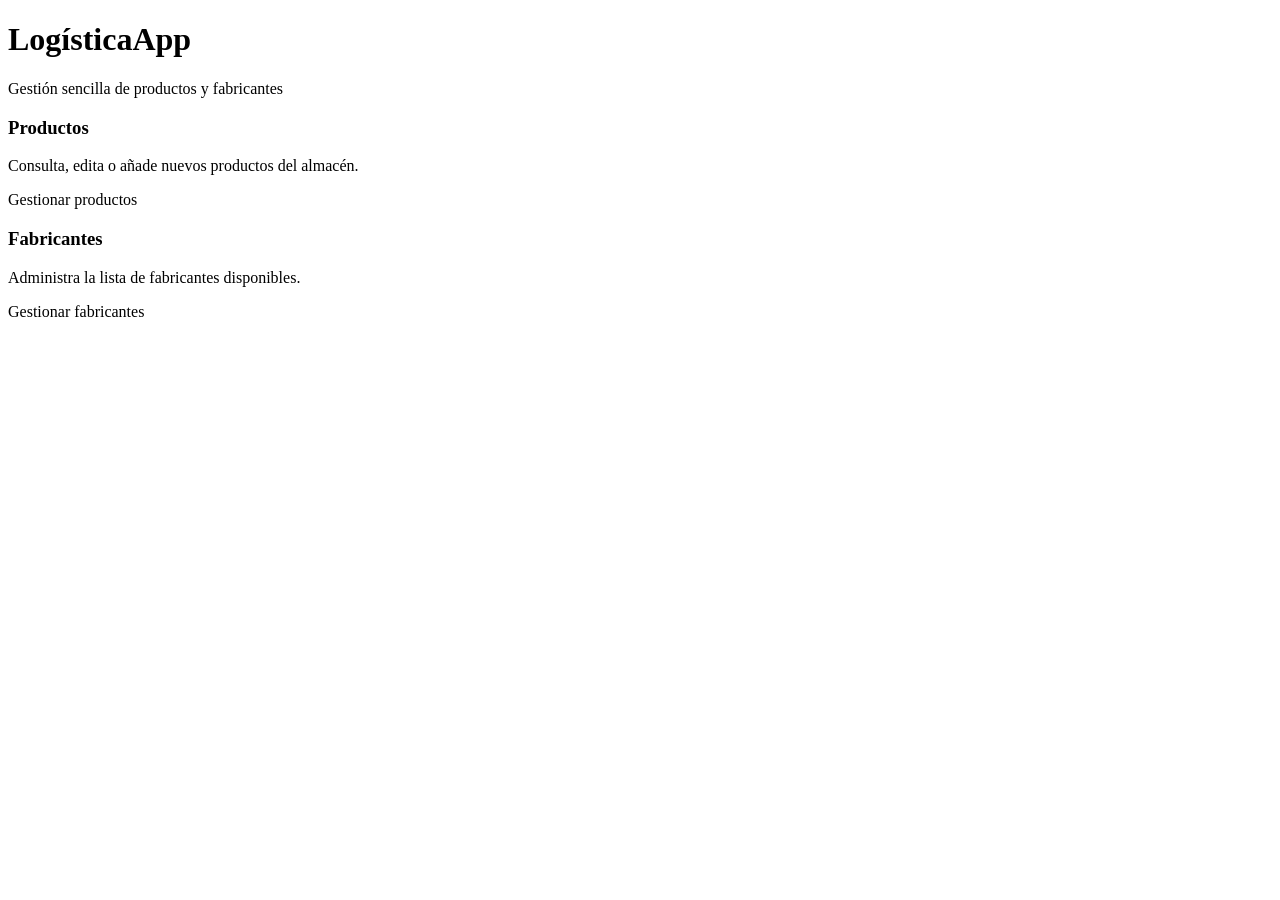
<file: src/main/resources/templates/index.html>
<!DOCTYPE html>
<html lang="es" xmlns:th="http://www.thymeleaf.org">
<head th:replace="~{fragments/layout :: head('Inicio')}"></head>
<body>

<div class="container py-5">
    <div class="hero text-center">
        <h1 class="display-4">LogísticaApp</h1>
        <p class="lead text-muted mb-5">Gestión sencilla de productos y fabricantes</p>

        <div class="row justify-content-center g-4">
            <div class="col-md-5 col-lg-4">
                <div class="card tarjeta h-100 p-3">
                    <div class="card-body">
                        <h3 class="text-primary">Productos</h3>
                        <p class="text-muted">Consulta, edita o añade nuevos productos del almacén.</p>
                        <a th:href="@{/productos}" class="btn btn-primary rounded-pill px-4">Gestionar productos</a>
                    </div>
                </div>
            </div>
            <div class="col-md-5 col-lg-4">
                <div class="card tarjeta h-100 p-3">
                    <div class="card-body">
                        <h3 class="text-success">Fabricantes</h3>
                        <p class="text-muted">Administra la lista de fabricantes disponibles.</p>
                        <a th:href="@{/fabricantes}" class="btn btn-success rounded-pill px-4">Gestionar fabricantes</a>
                    </div>
                </div>
            </div>
        </div>
    </div>
</div>

</body>
</html>
</file>
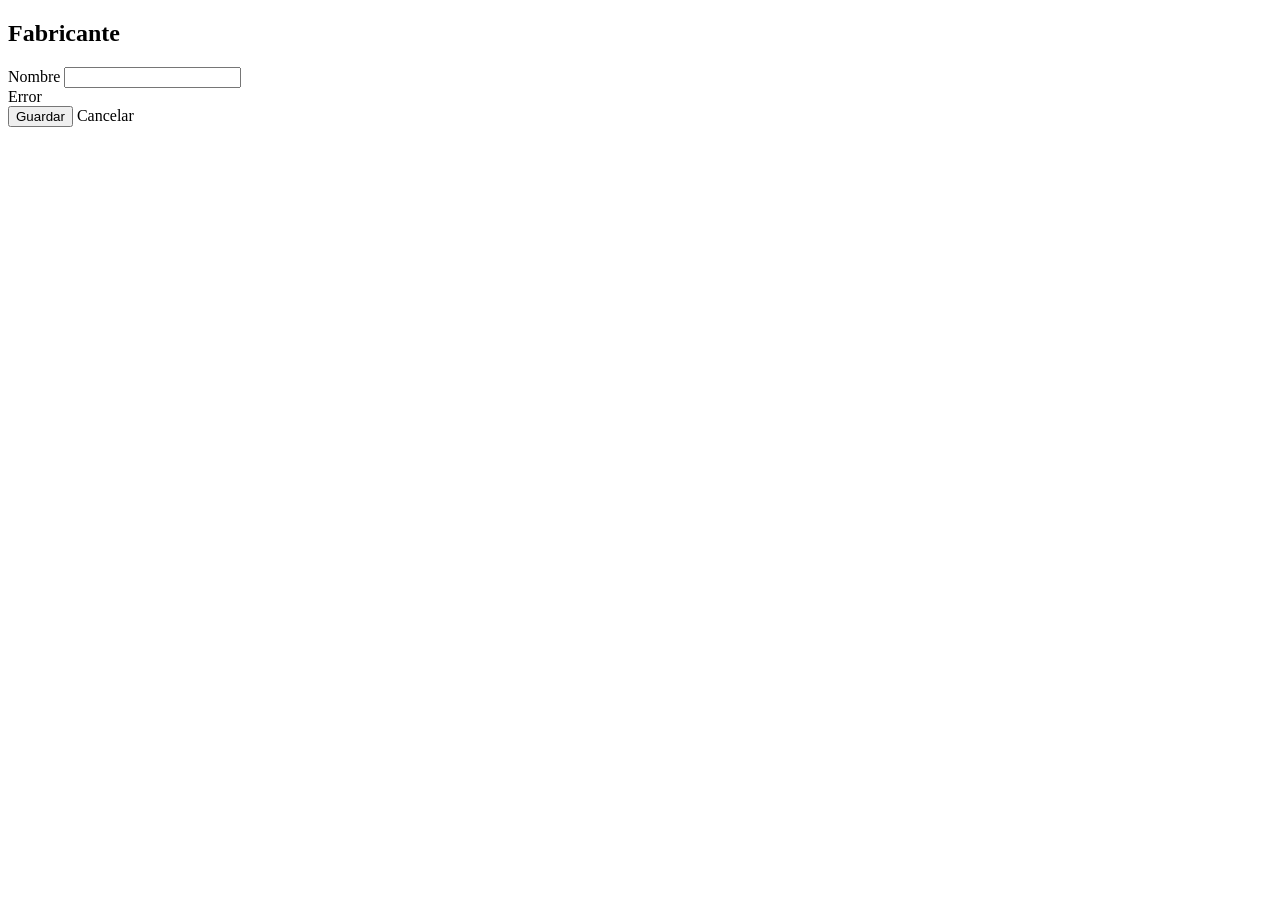
<file: src/main/resources/templates/fabricantes/formulario.html>
<!DOCTYPE html>
<html lang="es" xmlns:th="http://www.thymeleaf.org">
<head th:replace="~{fragments/layout :: head('Fabricante')}"></head>
<body>
<nav th:replace="~{fragments/layout :: navbar}"></nav>

<div class="container" style="max-width: 640px;">

    <h2 class="text-success mb-4"
        th:text="${fabricante.codigo == null} ? 'Nuevo fabricante' : ('Editar fabricante ' + ${fabricante.codigo})">
        Fabricante
    </h2>

    <form th:action="@{/fabricantes/guardar}" th:object="${fabricante}" method="post"
          class="card card-body shadow-sm" novalidate>

        <input type="hidden" th:field="*{codigo}">

        <div class="mb-4">
            <label for="nombre" class="form-label">Nombre</label>
            <input type="text" th:field="*{nombre}" class="form-control"
                   th:classappend="${#fields.hasErrors('nombre')} ? 'is-invalid'">
            <div class="invalid-feedback" th:errors="*{nombre}">Error</div>
        </div>

        <div class="d-flex gap-2">
            <button type="submit" class="btn btn-success"><i class="bi bi-save"></i> Guardar</button>
            <a th:href="@{/fabricantes}" class="btn btn-outline-secondary">Cancelar</a>
        </div>
    </form>
</div>

<th:block th:replace="~{fragments/layout :: scripts}"></th:block>
</body>
</html>
</file>
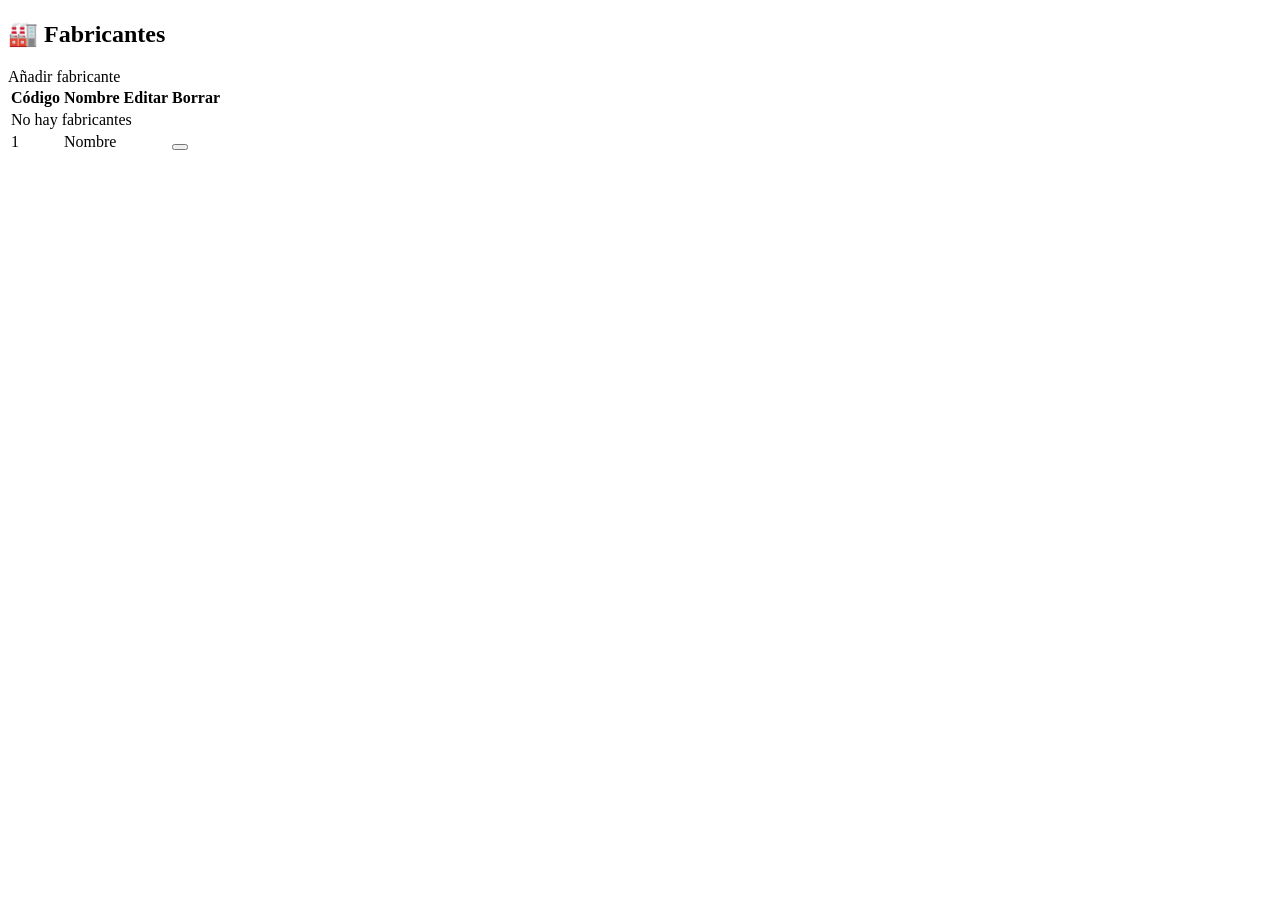
<file: src/main/resources/templates/fabricantes/lista.html>
<!DOCTYPE html>
<html lang="es" xmlns:th="http://www.thymeleaf.org">
<head th:replace="~{fragments/layout :: head('Fabricantes')}"></head>
<body>
<nav th:replace="~{fragments/layout :: navbar}"></nav>

<div class="container" style="max-width: 800px;">

    <div class="d-flex justify-content-between align-items-center mb-3">
        <h2 class="text-success">🏭 Fabricantes</h2>
        <a th:href="@{/fabricantes/nuevo}" class="btn btn-success">
            <i class="bi bi-plus-lg"></i> Añadir fabricante
        </a>
    </div>

    <div th:replace="~{fragments/layout :: alertas}"></div>

    <table class="table table-bordered table-hover bg-white align-middle">
        <thead class="table-dark">
        <tr>
            <th>Código</th>
            <th>Nombre</th>
            <th class="col-accion">Editar</th>
            <th class="col-accion">Borrar</th>
        </tr>
        </thead>
        <tbody>
        <tr th:if="${#lists.isEmpty(fabricantes)}">
            <td colspan="4" class="text-center text-muted">No hay fabricantes</td>
        </tr>
        <tr th:each="f : ${fabricantes}">
            <td th:text="${f.codigo}">1</td>
            <td th:text="${f.nombre}">Nombre</td>
            <td>
                <a th:href="@{/fabricantes/editar/{codigo}(codigo=${f.codigo})}"
                   class="btn btn-warning btn-sm" title="Editar">
                    <i class="bi bi-pencil"></i>
                </a>
            </td>
            <td>
                <form th:action="@{/fabricantes/borrar/{codigo}(codigo=${f.codigo})}" method="post"
                      onsubmit="return confirm('¿Seguro que quieres borrar este fabricante?');">
                    <button type="submit" class="btn btn-danger btn-sm" title="Borrar">
                        <i class="bi bi-trash"></i>
                    </button>
                </form>
            </td>
        </tr>
        </tbody>
    </table>
</div>

<th:block th:replace="~{fragments/layout :: scripts}"></th:block>
</body>
</html>
</file>
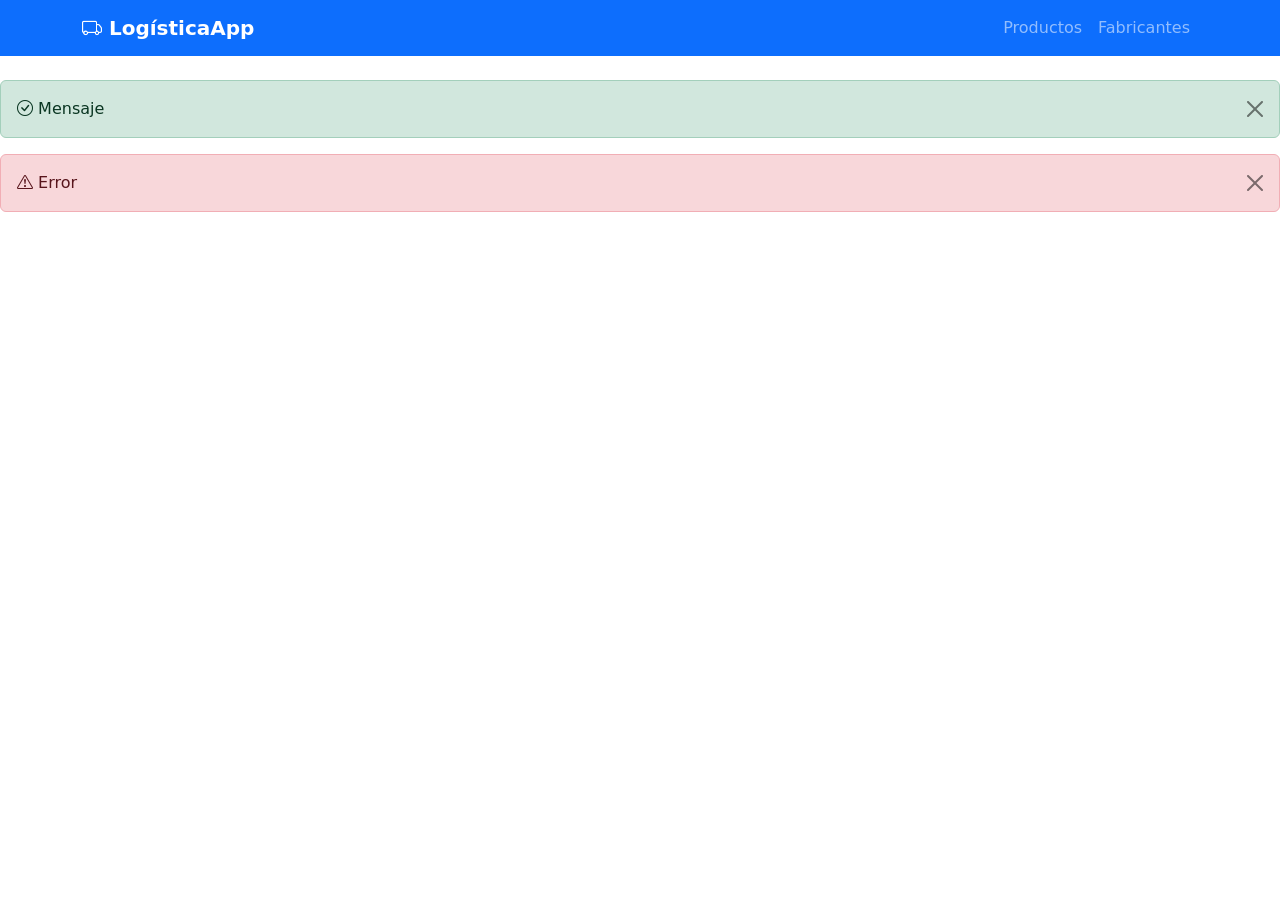
<file: src/main/resources/templates/fragments/layout.html>
<!DOCTYPE html>
<html lang="es" xmlns:th="http://www.thymeleaf.org">

<!-- Fragmento 1: <head> común. Recibe el título de la página -->
<head th:fragment="head(titulo)">
    <meta charset="UTF-8">
    <meta name="viewport" content="width=device-width, initial-scale=1">
    <title th:text="${titulo} + ' · LogísticaApp'">LogísticaApp</title>
    <link rel="icon" type="image/x-icon" th:href="@{/favicon.ico}">
    <link rel="stylesheet" href="https://cdn.jsdelivr.net/npm/bootstrap@5.3.3/dist/css/bootstrap.min.css">
    <link rel="stylesheet" href="https://cdn.jsdelivr.net/npm/bootstrap-icons@1.11.3/font/bootstrap-icons.min.css">
    <link rel="stylesheet" th:href="@{/css/estilos.css}">
</head>

<body>

<!-- Fragmento 2: barra de navegación -->
<nav th:fragment="navbar" class="navbar navbar-expand navbar-dark bg-primary mb-4">
    <div class="container">
        <a class="navbar-brand fw-bold" th:href="@{/}"><i class="bi bi-truck"></i> LogísticaApp</a>
        <div class="navbar-nav">
            <a class="nav-link" th:href="@{/productos}">Productos</a>
            <a class="nav-link" th:href="@{/fabricantes}">Fabricantes</a>
        </div>
    </div>
</nav>

<!-- Fragmento 3: mensajes flash (éxito / error) tras un redirect -->
<div th:fragment="alertas">
    <div th:if="${mensaje}" class="alert alert-success alert-dismissible fade show">
        <i class="bi bi-check-circle"></i> <span th:text="${mensaje}">Mensaje</span>
        <button type="button" class="btn-close" data-bs-dismiss="alert"></button>
    </div>
    <div th:if="${error}" class="alert alert-danger alert-dismissible fade show">
        <i class="bi bi-exclamation-triangle"></i> <span th:text="${error}">Error</span>
        <button type="button" class="btn-close" data-bs-dismiss="alert"></button>
    </div>
</div>

<!-- Fragmento 4: scripts al final del body -->
<th:block th:fragment="scripts">
    <script src="https://cdn.jsdelivr.net/npm/bootstrap@5.3.3/dist/js/bootstrap.bundle.min.js"></script>
</th:block>

</body>
</html>
</file>
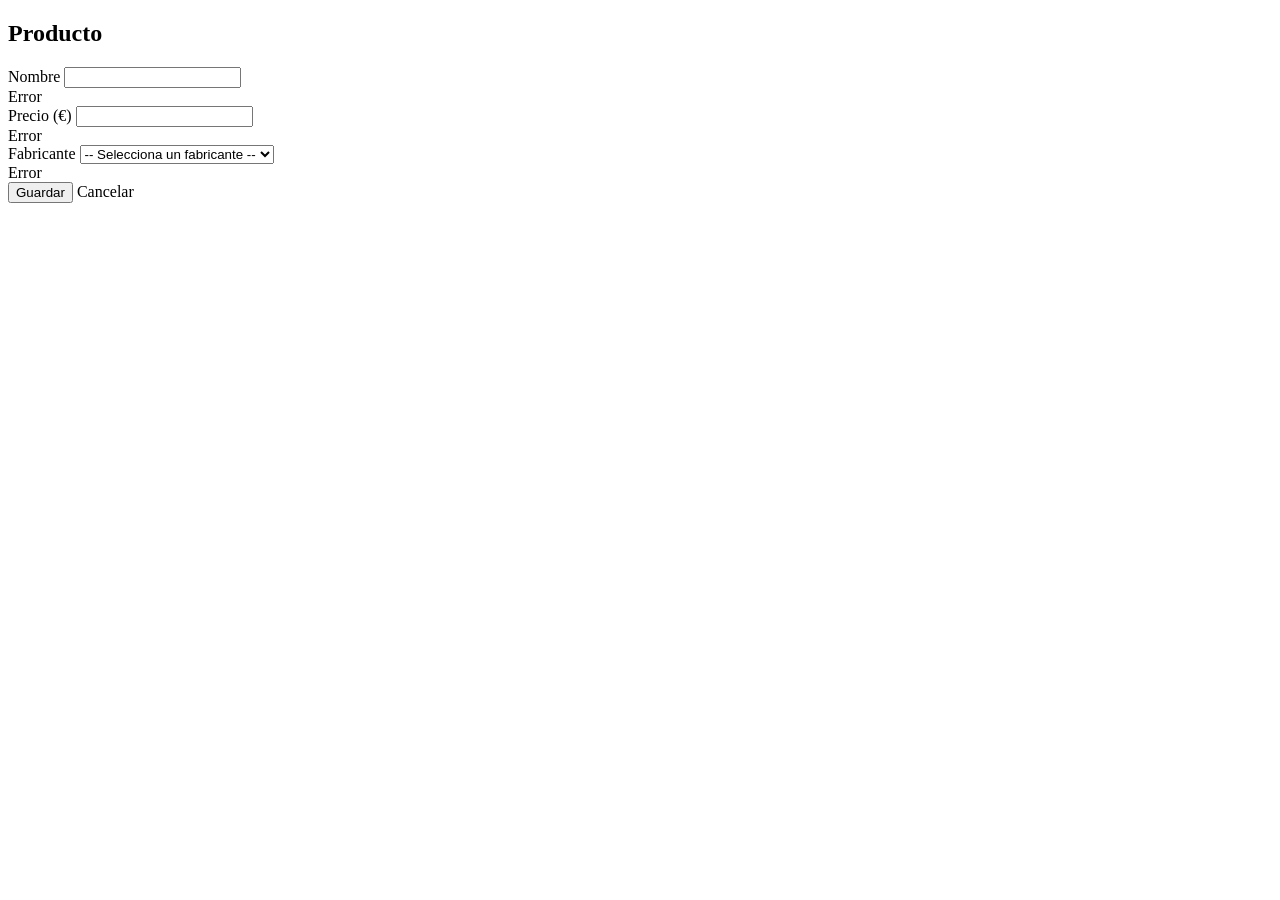
<file: src/main/resources/templates/productos/formulario.html>
<!DOCTYPE html>
<html lang="es" xmlns:th="http://www.thymeleaf.org">
<head th:replace="~{fragments/layout :: head('Producto')}"></head>
<body>
<nav th:replace="~{fragments/layout :: navbar}"></nav>

<div class="container" style="max-width: 640px;">

    <!-- Mismo formulario para alta y edición: lo distingue si hay código -->
    <h2 class="titulo-seccion mb-4"
        th:text="${productoForm.codigo == null} ? 'Nuevo producto' : ('Editar producto ' + ${productoForm.codigo})">
        Producto
    </h2>

    <form th:action="@{/productos/guardar}" th:object="${productoForm}" method="post"
          class="card card-body shadow-sm" novalidate>

        <!-- El código viaja oculto: vacío en alta, relleno en edición -->
        <input type="hidden" th:field="*{codigo}">

        <div class="mb-3">
            <label for="nombre" class="form-label">Nombre</label>
            <input type="text" th:field="*{nombre}" class="form-control"
                   th:classappend="${#fields.hasErrors('nombre')} ? 'is-invalid'">
            <div class="invalid-feedback" th:errors="*{nombre}">Error</div>
        </div>

        <div class="mb-3">
            <label for="precio" class="form-label">Precio (€)</label>
            <input type="number" step="0.01" min="0" th:field="*{precio}" class="form-control"
                   th:classappend="${#fields.hasErrors('precio')} ? 'is-invalid'">
            <div class="invalid-feedback" th:errors="*{precio}">Error</div>
        </div>

        <div class="mb-4">
            <label for="codigoFabricante" class="form-label">Fabricante</label>
            <!-- Se envía el CÓDIGO del fabricante; se muestra su NOMBRE -->
            <select th:field="*{codigoFabricante}" class="form-select"
                    th:classappend="${#fields.hasErrors('codigoFabricante')} ? 'is-invalid'">
                <option value="">-- Selecciona un fabricante --</option>
                <option th:each="f : ${fabricantes}"
                        th:value="${f.codigo}"
                        th:text="${f.nombre}">Fabricante</option>
            </select>
            <div class="invalid-feedback" th:errors="*{codigoFabricante}">Error</div>
        </div>

        <div class="d-flex gap-2">
            <button type="submit" class="btn btn-primary"><i class="bi bi-save"></i> Guardar</button>
            <a th:href="@{/productos}" class="btn btn-outline-secondary">Cancelar</a>
        </div>
    </form>
</div>

<th:block th:replace="~{fragments/layout :: scripts}"></th:block>
</body>
</html>
</file>
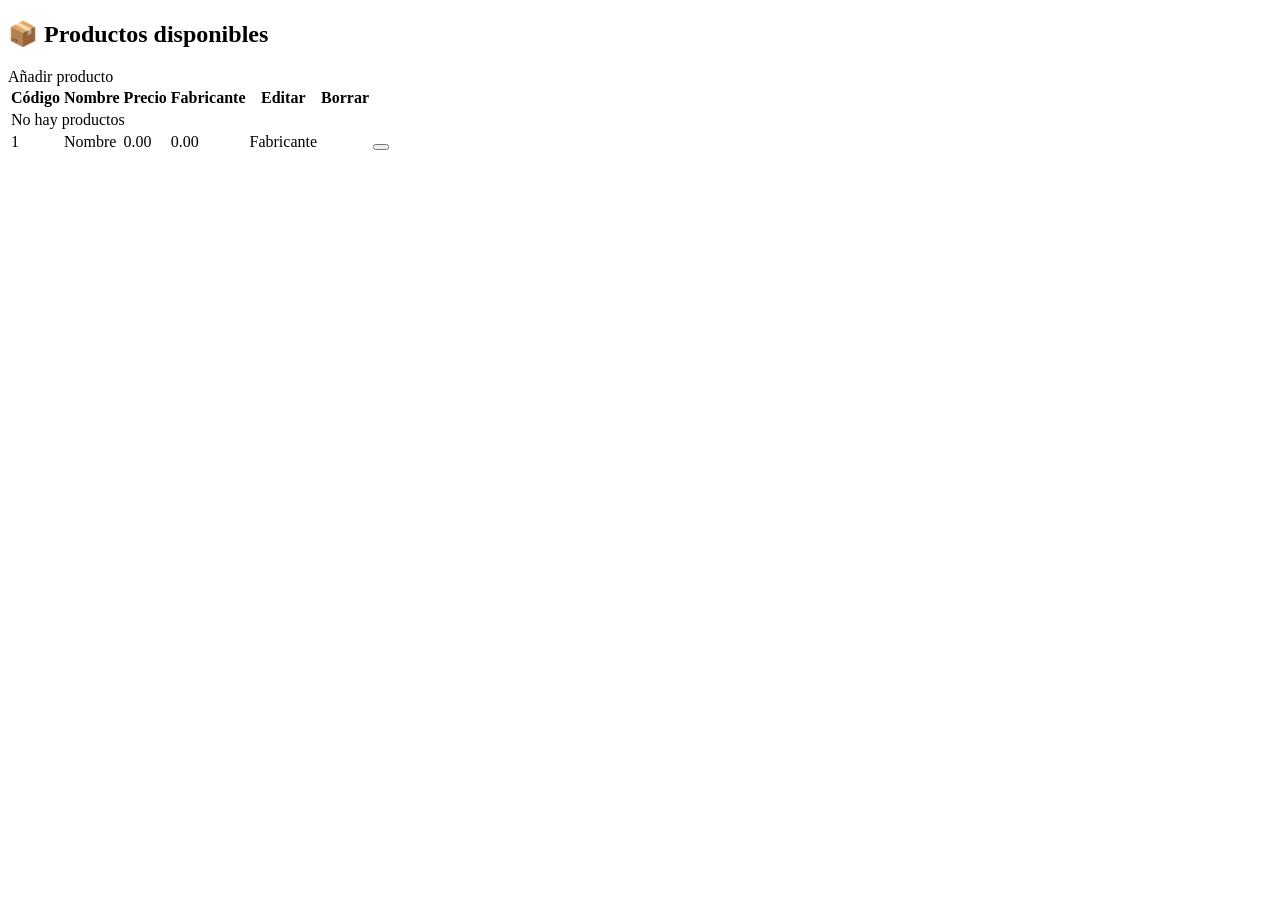
<file: src/main/resources/templates/productos/lista.html>
<!DOCTYPE html>
<html lang="es" xmlns:th="http://www.thymeleaf.org">
<head th:replace="~{fragments/layout :: head('Productos')}"></head>
<body>
<nav th:replace="~{fragments/layout :: navbar}"></nav>

<div class="container">

    <div class="d-flex justify-content-between align-items-center mb-3">
        <h2 class="titulo-seccion">📦 Productos disponibles</h2>
        <a th:href="@{/productos/nuevo}" class="btn btn-success">
            <i class="bi bi-plus-lg"></i> Añadir producto
        </a>
    </div>

    <div th:replace="~{fragments/layout :: alertas}"></div>

    <table class="table table-bordered table-hover bg-white align-middle">
        <thead class="table-dark">
        <tr>
            <th>Código</th>
            <th>Nombre</th>
            <th>Precio</th>
            <th>Fabricante</th>
            <th class="col-accion">Editar</th>
            <th class="col-accion">Borrar</th>
        </tr>
        </thead>
        <tbody>
        <tr th:if="${#lists.isEmpty(productos)}">
            <td colspan="6" class="text-center text-muted">No hay productos</td>
        </tr>
        <tr th:each="p : ${productos}">
            <td th:text="${p.codigo}">1</td>
            <td th:text="${p.nombre}">Nombre</td>
            <td th:text="${#numbers.formatDecimal(p.precio, 1, 2, 'POINT')}">0.00</td>
            <td th:text="${p.stock}">0.00</td>
            <!-- Navegamos por el objeto: Producto → Fabricante → nombre -->
            <td th:text="${p.fabricante.nombre}">Fabricante</td>
            <td>
                <a th:href="@{/productos/editar/{codigo}(codigo=${p.codigo})}"
                   class="btn btn-warning btn-sm" title="Editar">
                    <i class="bi bi-pencil"></i>
                </a>
            </td>
            <td>
                <!-- Borrar = POST. Pedimos confirmación en el navegador -->
                <form th:action="@{/productos/borrar/{codigo}(codigo=${p.codigo})}" method="post"
                      onsubmit="return confirm('¿Seguro que quieres borrar este producto?');">
                    <button type="submit" class="btn btn-danger btn-sm" title="Borrar">
                        <i class="bi bi-trash"></i>
                    </button>
                </form>
            </td>
        </tr>
        </tbody>
    </table>
</div>

<th:block th:replace="~{fragments/layout :: scripts}"></th:block>
</body>
</html>
</file>
